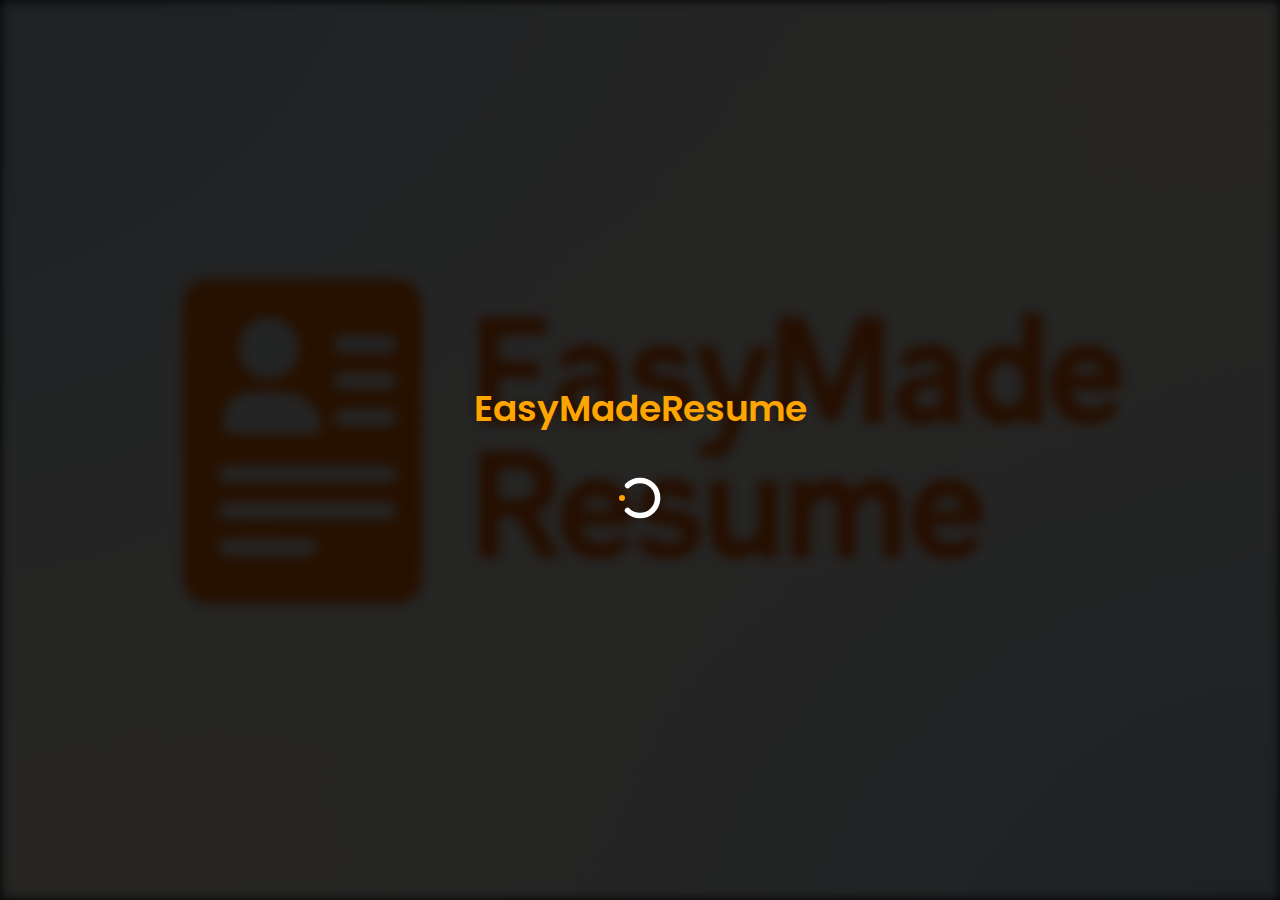
<file: public/index.html>
<!DOCTYPE html>
<html lang="en">
<head>
    <meta charset="UTF-8">
    <meta name="viewport" content="width=device-width, initial-scale=1.0">
    <title>EasyMadeResume</title>
    <link rel="stylesheet" href="style.css">
    <link rel="preconnect" href="https://fonts.googleapis.com">
    <link rel="preconnect" href="https://fonts.gstatic.com" crossorigin>
    <link href="https://fonts.googleapis.com/css2?family=Poppins:wght@400;600&display=swap" rel="stylesheet">
    <style>
        /* Preloader Styles */
        .preloader {
            position: fixed;
            top: 0;
            left: 0;
            width: 100%;
            height: 100vh;
            background-color: black;
            display: flex;
            flex-direction: column;
            justify-content: center;
            align-items: center;
            font-family: 'Poppins', sans-serif;
            z-index: 9999;
            overflow: hidden;
        }

        .preloader .background-logo {
            position: absolute;
            width: 100vw;
            height: 100vh;
            object-fit: cover;
            opacity: 0.15;
            filter: blur(6px);
            z-index: 0;
        }

        .preloader .tagline {
            font-size: 36px;
            font-weight: 600;
            color: orange;
            margin-bottom: 40px;
            text-align: center;
            z-index: 1;
        }

        .preloader .typewriter {
            font-size: inherit; /* Inherit from tagline */
            font-weight: inherit;
            color: inherit;
            border-right: none; /* Remove typewriter effect */
            white-space: normal; /* Allow wrapping */
            overflow: visible; /* Show full text */
            width: auto; /* Adjust width */
            animation: none; /* Remove typing animation */
        }

        .preloader .loader {
            --path: white;
            --dot: orange;
            --duration: 2.5s;
            width: 44px;
            height: 44px;
            position: relative;
            display: inline-block;
            margin: 0 16px;
            z-index: 1;
        }

        .preloader .loader svg {
            display: block;
            width: 100%;
            height: 100%;
        }

        .preloader .loader svg circle {
            fill: none;
            stroke: var(--path);
            stroke-width: 10px;
            stroke-linejoin: round;
            stroke-linecap: round;
            stroke-dasharray: 150 50 150 50;
            stroke-dashoffset: 75;
            animation: pathCircle var(--duration) cubic-bezier(0.785, 0.135, 0.15, 0.86) infinite;
        }

        .preloader .loader div {
            content: '';
            width: 6px;
            height: 6px;
            border-radius: 50%;
            position: absolute;
            display: block;
            background: var(--dot);
            top: 37px;
            left: 19px;
            transform: translate(-18px, -18px);
            animation: dotRect var(--duration) cubic-bezier(0.785, 0.135, 0.15, 0.86) infinite;
        }

        @keyframes pathCircle {
            25% { stroke-dashoffset: 125; }
            50% { stroke-dashoffset: 175; }
            75% { stroke-dashoffset: 225; }
            100% { stroke-dashoffset: 275; }
        }

        @keyframes dotRect {
            25% { transform: translate(0, 0); }
            50% { transform: translate(18px, -18px); }
            75% { transform: translate(0, -36px); }
            100% { transform: translate(-18px, -18px); }
        }

        .main-content {
            display: none; /* Initially hidden */
        }
    </style>
</head>
<body>
    <div class="preloader">
        <img src="EasyMadeResume_Logo.png" alt="EasyMadeResume Logo" class="background-logo">
        <div class="tagline">
            EasyMadeResume
        </div>
        <div class="loader">
            <svg viewBox="0 0 80 80">
                <circle cx="40" cy="40" r="32"></circle>
            </svg>
            <div></div>
        </div>
    </div>

    <div class="main-content">
        <div class="header">
            <div class="header-left"></div> <h1 class="brand-name">EasyMadeResume</h1>
            <div class="header-right">
                <button onclick="location.href='get_started.html'">Get Started</button>
                <button onclick="location.href='contact_us.html'">Contact Us</button>
            </div>
        </div>
        <div class="container">
            <div class="description">
                <h2>Create Your Resume in Minutes</h2>
                <p>Choose from multiple templates, get an ATS-friendly resume, and increase your chances of getting hired.</p>
                <button onclick="location.href='get_started.html'">Start Building</button>
            </div>
            <div class="resume-preview">
                <img src="your-resume-image.png" alt="Sample Resume">
            </div>
        </div>
        <div class="how-it-works">
            <h2>How It Works</h2>
            <div class="steps-container">
                <div class="step">
                    <img src="Step_1.png" alt="Step 1">
                    <h3>Enter Your Details</h3>
                    <p>Fill in your name, experience, and skills.</p>
                </div>
                <div class="step">
                    <img src="Step_2.png" alt="Step 2">
                    <h3>Select a Template</h3>
                    <p>Choose from professional and modern designs.</p>
                </div>
                <div class="step">
                    <img src="Step_3.png" alt="Step 3">
                    <h3>Download Your Resume</h3>
                    <p>Save your resume and start applying for jobs!</p>
                </div>
            </div>
        </div>
        <div class="how-it-works ats-checker-section">
            <h2>Check Your Resume for Keywords</h2>
            <p style="font-size: 16px; color: #555; margin-bottom: 20px;">Paste your resume text and the job description below to see how well they match.</p>

            <div class="steps-container" style="flex-direction: column; align-items: center; gap: 15px;">
                <div class="step" style="width: 80%; box-shadow: none; border: 1px solid #ddd; background: #fff;">
                    <label for="resume-text" style="display: block; font-weight: bold; margin-bottom: 5px; color: #333; text-align: left;">Your Resume:</label>
                    <textarea id="resume-text" placeholder="Paste your resume text here" style="width: 100%; padding: 10px; border: 1px solid #ccc; border-radius: 5px; font-size: 16px; box-sizing: border-box; min-height: 150px;"></textarea>
                </div>

                <div class="step" style="width: 80%; box-shadow: none; border: 1px solid #ddd; background: #fff;">
                    <label for="job-description" style="display: block; font-weight: bold; margin-bottom: 5px; color: #333; text-align: left;">Job Description:</label>
                    <textarea id="job-description" placeholder="Paste the job description here" style="width: 100%; padding: 10px; border: 1px solid #ccc; border-radius: 5px; font-size: 16px; box-sizing: border-box; min-height: 150px;"></textarea>
                </div>

                <button onclick="checkKeywords()" style="width: 200px; margin-top: 20px;">Check Keywords</button>

                <div id="keyword-results" class="results-area" style="display: none; margin-top: 20px; background-color: #f9f9f9; border: 1px solid #eee; border-radius: 8px; padding: 15px; text-align: left;">
                    <h3 style="color: #ff9800; margin-top: 0;">Keyword Match Results:</h3>
                    <p><span id="keyword-count" style="font-weight: bold;">0</span> keywords found.</p>
                    <p style="margin-bottom: 5px;">Matching Keywords:</p>
                    <ul id="matching-keywords" style="list-style-type: disc; margin-left: 20px; padding-left: 0;"></ul>
                </div>
            </div>
        </div>
        <div class="footer">
            <p>&copy; 2025 EasyMadeResume. All rights reserved.</p>
        </div>
    </div>

    <script>
        // Preloader Logic
        document.addEventListener("DOMContentLoaded", function () {
            const preloader = document.querySelector(".preloader");
            const mainContent = document.querySelector(".main-content");

            // Simulate loading time (replace with your actual loading check)
            setTimeout(() => {
                preloader.style.opacity = "0";
                setTimeout(() => {
                    preloader.style.display = "none";
                    mainContent.style.display = "block";
                }, 500); // Fade out duration
            }, 2000); // Adjust this timeout to match your actual loading time
        });

        /* ATS SCORE LOGIC */
        let previousResumeText = '';
        let previousJobDescription = '';
        let hasRunOnce = false;

        function checkKeywords() {
            const resumeText = document.getElementById('resume-text').value.toLowerCase();
            const jobDescription = document.getElementById('job-description').value.toLowerCase();
            const keywordResultsDiv = document.getElementById('keyword-results');
            const keywordCountSpan = document.getElementById('keyword-count');
            const matchingKeywordsUl = document.getElementById('matching-keywords');

            if (!resumeText || !jobDescription) {
                alert('Please paste both your resume text and the job description.');
                return;
            }

            const isSameInput =
                resumeText === previousResumeText &&
                jobDescription === previousJobDescription;

            const isResultsVisible = keywordResultsDiv.style.display === 'block';

            if (hasRunOnce && isSameInput && isResultsVisible) {
                const confirmAgain = confirm(
                    "The resume and job description haven't changed. Do you want to analyze again?"
                );
                if (!confirmAgain) return;
            }

            // Clear previous results completely before new analysis
            keywordResultsDiv.innerHTML = `
                <h3 style="color: #ff9800; margin-top: 0;">Keyword Match Results:</h3>
                <p><span id="keyword-count">0</span> keywords found.</p>
                <p style="margin-bottom: 5px;">Matching Keywords:</p>
                <ul id="matching-keywords" style="list-style-type: disc; margin-left: 20px; padding-left: 0;"></ul>
            `;

            // Keyword analysis
            const jobKeywords = jobDescription.split(/\s+|[,.;:()\-"']/);
            const uniqueJobKeywords = [...new Set(jobKeywords)].filter(
                (keyword) => keyword.length > 2
            );
            const totalUniqueKeywords = uniqueJobKeywords.length;

            let foundKeywordsCount = 0;
            const foundKeywords = [];

            uniqueJobKeywords.forEach((keyword) => {
                if (resumeText.includes(keyword)) {
                    foundKeywordsCount++;
                    foundKeywords.push(keyword);
                }
            });

            keywordCountSpan.textContent = foundKeywordsCount;

            let scorePercentage = 0;
            if (totalUniqueKeywords > 0) {
                scorePercentage = Math.round(
                    (foundKeywordsCount / totalUniqueKeywords) * 100
                );
            }

            const scoreParagraph = document.createElement('p');
            scoreParagraph.innerHTML = `ATS Score: <span style="font-weight: bold; color: green;">${scorePercentage}%</span>`;
            keywordResultsDiv.appendChild(scoreParagraph);

            const explanation = document.createElement('p');
            explanation.style.fontSize = '14px';
            explanation.style.color = '#555';
            explanation.innerHTML =
                "<b>Note:</b> The ATS score is calculated as a percentage of matched keywords relative to the total unique keywords in the job description. A shorter job description may yield a higher score even with fewer keyword matches.";
            keywordResultsDiv.appendChild(explanation);

            if (foundKeywords.length > 0) {
                foundKeywords.forEach((keyword) => {
                    const li = document.createElement('li');
                    li.textContent = keyword;
                    matchingKeywordsUl.appendChild(li);
                });
            } else {
                matchingKeywordsUl.innerHTML = '<li>No matching keywords found.</li>';
                const suggestionParagraph = document.createElement('p');
                suggestionParagraph.style.color = 'orange';
                suggestionParagraph.innerHTML =
                    "<b>Suggestion:</b> Review the job description carefully and ensure your resume uses similar keywords to describe your relevant skills and experience.";
                keywordResultsDiv.appendChild(suggestionParagraph);
            }

            if (scorePercentage < 50 && totalUniqueKeywords > 0) {
                const lowScoreAdvice = document.createElement('p');
                lowScoreAdvice.style.color = 'red';
                lowScoreAdvice.innerHTML =
                    "<b>Tip:</b> Your ATS score is below 50%. Consider tailoring your resume more closely to the job description.";
                keywordResultsDiv.appendChild(lowScoreAdvice);
            }

            keywordResultsDiv.style.display = 'block';

            // Update previous input state
            previousResumeText = resumeText;
            previousJobDescription = jobDescription;
            hasRunOnce = true;
        }
    </script>
</body>
</html>
</file>
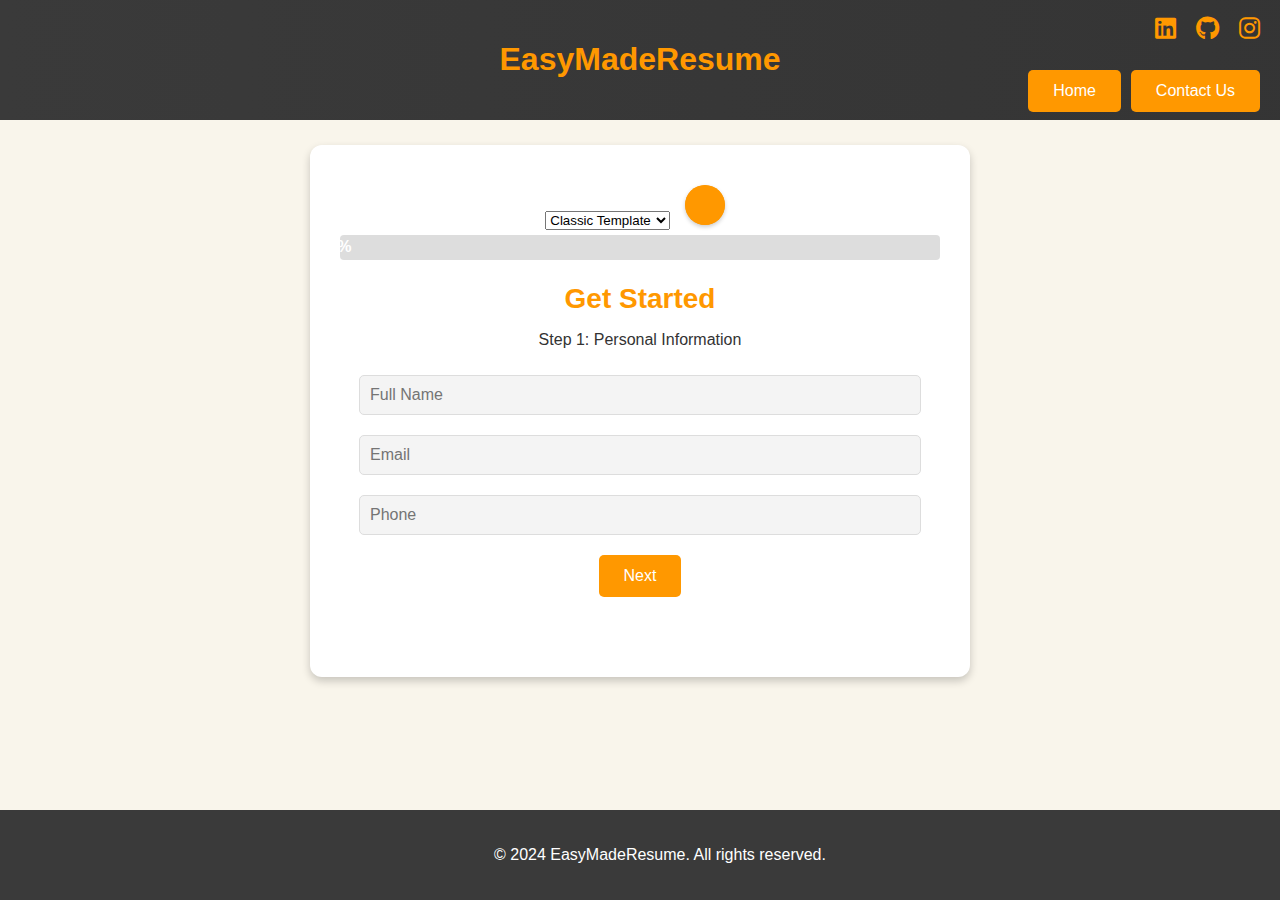
<file: public/get_started.html>
<!DOCTYPE html>
<html lang="en">
<head>
    <meta charset="UTF-8">
    <meta name="viewport" content="width=device-width, initial-scale=1.0">
    <title>EasyMadeResume</title>
    <link rel="stylesheet" href="https://cdnjs.cloudflare.com/ajax/libs/font-awesome/6.0.0/css/all.min.css">
<style>
    @keyframes moving-gradient {
        0% { background-position: 0% 50%; }
        50% { background-position: 100% 50%; }
        100% { background-position: 0% 50%; }
    }

    .header {
        background: linear-gradient(270deg, #3a3a3a, #2a2a2a, #3a3a3a);
        background-size: 600% 600%;
        animation: moving-gradient 8s ease infinite;
        padding: 20px;
        color: #ff9800;
        text-align: center;
        position: relative;
        overflow: hidden;
    }

    .brand-name {
        font-family: 'Montserrat', sans-serif;
        font-size: 36px;
        font-weight: bold;
        letter-spacing: 2px;
        color: #ff9800;
        margin: 0;
        display: inline-block; /* Allows text-align: center on the parent to work */
    }

    .social-icons {
        position: absolute;
        top: 15px;
        right: 20px;
        display: flex;
        gap: 20px;
        margin-bottom: 30px; /* Add vertical gap below icons */
    }

    .social-icons a {
        color: #ff9800;
        text-decoration: none;
        font-size: 24px;
        transition: transform 0.3s ease, color 0.3s ease;
    }

    .social-icons a:hover {
        transform: scale(1.3);
        color: #e68900;
    }

    .header-buttons {
        position: absolute;
        top: 60px; /* Adjust as needed based on icon size and desired gap */
        right: 20px;
        display: flex; /* Arrange buttons horizontally */
    }

    .header-buttons button {
        background: #ff9800;
        border: none;
        padding: 12px 25px;
        color: white;
        cursor: pointer;
        border-radius: 5px;
        margin-left: 10px; /* Space between buttons */
        transition: 0.3s;
        font-size: 16px;
        font-family: 'Montserrat', sans-serif;
        transition: transform 0.2s ease-in-out;
    }

    .header-buttons button:hover {
        transform: scale(1.05);
        background-color: #e68900;
    }

    body {
        font-family: 'Raleway', sans-serif;
        margin: 0;
        padding: 0;
        background-color: #f9f5eb;
        color: #333;
        text-align: center;
    }

    .container h2 {
        font-family: 'Montserrat', sans-serif;
        font-size: 28px;
        color: #ff9800;
        margin-bottom: 10px;
    }

    .container {
        max-width: 600px;
        margin: 25px auto;
        padding: 30px;
        background: #ffffff;
        border-radius: 12px;
        box-shadow: 0 4px 8px rgba(0, 0, 0, 0.2);
        padding-bottom: 80px; /* Added padding to prevent footer overlap */
    }

    .step {
        display: none;
    }

    .active {
        display: block;
        animation: fadeIn 0.5s ease-in-out;
    }

    @keyframes fadeIn {
        from { opacity: 0; transform: translateY(10px); }
        to { opacity: 1; transform: translateY(0); }
    }

    .progress {
        width: 100%;
        background: #ddd;
        height: 25px;
        margin-bottom: 20px;
        border-radius: 4px;
        overflow: hidden;
        position: relative;
    }

    .progress-bar {
        width: 0%;
        height: 100%;
        background: #ff9800;
        transition: width 0.3s ease;
        position: relative;
    }

    .progress-percentage {
        position: absolute;
        top: 50%;
        left: 50%;
        transform: translate(-50%, -50%);
        color: white;
        font-weight: bold;
    }

    input {
        width: 90%;
        padding: 10px;
        margin: 10px 0;
        border: 1px solid #ddd;
        border-radius: 5px;
        font-size: 16px;
        background: #f4f4f4;
        color: #333;
    }

    button {
        background: #ff9800;
        border: none;
        padding: 12px 25px;
        color: white;
        cursor: pointer;
        border-radius: 5px;
        margin-top: 10px;
        transition: 0.3s;
        font-size: 16px;
        font-family: 'Montserrat', sans-serif;
        transition: transform 0.2s ease-in-out;
    }

    button:hover {
        transform: scale(1.05);
        background-color: #e68900;
    }

    .footer {
        font-family: 'Raleway', sans-serif;
        background: #3a3a3a;
        color: white;
        padding: 20px;
        margin-top: 40px;
        text-align: center;
        font-size: 16px;
        position: fixed;
        width: 100%;
        bottom: 0;
    }

    input.error {
        border-color: red;
    }

    .error-message {
        color: red;
        font-size: 0.8em;
        display: block;
    }

    .resume-template {
        border: 1px solid #ccc;
        padding: 20px;
        margin-top: 20px;
        text-align: left;
    }

    .resume-template h3 {
        border-bottom: 1px solid #ddd;
        padding-bottom: 5px;
    }
    @media (max-width: 600px) {
        input, button {
            width: 100%;
        }
    }

    /* Template 1 styles */
    .template1 h3 {
        font-family: serif;
        border-bottom: 2px solid var(--primary-color, #ff9800);
    }

    /* Template 2 styles */
    .template2 h3 {
        font-family: sans-serif;
        background-color: var(--primary-color, #ff9800);
        color: white;
        padding: 5px;
    }

    /* Color customization */
    .custom-color {
        color: var(--primary-color, #ff9800);
    }

    /* Template Preview (Basic) */
    .template-preview {
        border: 1px solid #ccc;
        padding: 10px;
        margin-bottom: 10px;
        display: flex;
        align-items: center;
    }

    .template-preview.template1 {
        height: 50px;
        background: linear-gradient(to right, #f0f0f0, #e0e0e0);
        justify-content: space-between;
    }

    .template-preview.template2 {
        height: 50px;
        background: linear-gradient(to right, #e0f0ff, #c0e0ff);
        flex-direction: column;
        align-items: flex-start;
        justify-content: space-around;
    }

    .template-preview.template1::before,
    .template-preview.template1::after,
    .template-preview.template2::before,
    .template-preview.template2::after {
        content: '';
        width: 20px;
        height: 10px;
        background: #bbb;
        border-radius: 3px;
    }

    /* Color Picker Styling */
    #colorPicker {
    width: 40px;
    height: 40px;
    border: none;
    padding: 0;
    margin: 10px;
    border-radius: 50%;
    cursor: pointer;
    appearance: none; /* Remove default styling */
    -webkit-appearance: none;
    -moz-appearance: none;
    background-color: #ff9800; /* Initial color */
    box-shadow: 0 2px 4px rgba(0, 0, 0, 0.2);
    }

    #colorPicker::-webkit-color-swatch-wrapper {
    padding: 0;
    }

    #colorPicker::-webkit-color-swatch {
    border: none;
    border-radius: 50%;
    }
    /* Mobile Responsive Styles */
@media (max-width: 768px) {
    /* Header Adjustments */
    .header {
        flex-direction: column; /* Stack header elements */
        align-items: center; /* Center items horizontally */
        padding: 15px; /* Adjust header padding */
    }

    .brand-name {
        font-size: 28px; /* Smaller brand name */
        margin-bottom: 10px; /* Add space below brand */
    }

    .social-icons {
        position: static; /* Flow with content */
        display: flex;
        justify-content: center; /* Center icons */
        margin-bottom: 10px;
    }

    .header-buttons {
        position: static; /* Flow with content */
        display: flex;
        flex-direction: column; /* Stack buttons */
        align-items: stretch; /* Make buttons full width */
        width: 80%; /* Limit button width */
        margin: 10px auto; /* Center buttons and add spacing */
    }

    .header-buttons button {
        margin: 5px 0; /* Vertical spacing for buttons */
    }

    /* Main Content (.container) */
    .container {
        flex-direction: column; /* Stack description and preview */
        padding: 15px;
    }

    .description,
    .resume-preview {
        width: 100%; /* Full width on mobile */
        max-width: 100%;
        margin-bottom: 20px; /* Spacing between stacked elements */
        text-align: center; /* Center text in description */
    }

    .resume-preview img {
        max-width: 90%; /* Adjust image width */
        height: auto;
    }

    /* How It Works Section */
    .how-it-works {
        padding: 15px;
    }

    .steps-container {
        flex-direction: column; /* Stack steps */
    }

    .step {
        width: 100%; /* Full width for steps */
        margin-bottom: 20px;
        text-align: center;
    }

    .step img {
        max-width: 60px; /* Adjust step icon size */
        height: auto;
        margin-bottom: 10px;
    }

    /* Footer */
    .footer {
        position: static; /* Flow with content */
        margin-top: 20px;
        padding: 10px;
        font-size: 14px;
    }
}

/* Smaller Mobile Devices */
@media (max-width: 480px) {
    .brand-name {
        font-size: 24px;
    }

    .header-buttons {
        width: 95%;
    }

    .header-buttons button {
        font-size: 14px;
        padding: 10px 15px;
    }

    .container {
        padding: 10px;
    }

    .description p {
        font-size: 16px;
    }

    .how-it-works h2 {
        font-size: 20px;
    }

    .step h3 {
        font-size: 16px;
    }

    .step p {
        font-size: 14px;
    }

    .footer {
        font-size: 12px;
    }
}
</style>
</head>
<body>
    <div class="header">
        <h1>EasyMadeResume</h1>
        <div class="header-buttons">
            <button onclick="location.href='index.html'">Home</button>
            <button onclick="location.href='contact_us.html'">Contact Us</button>
        </div>
        <div class="social-icons">
            <a href="https://www.linkedin.com/in/divyanshu-srivastava-564a32230/" title="LinkedIn" target="_blank"><i class="fab fa-linkedin"></i></a>
            <a href="https://github.com/0Divyanshu0" title="GitHub" target="_blank"><i class="fab fa-github"></i></a>
            <a href="https://www.instagram.com/divyanshu____srivastava?igsh=MWRnYmRvYXppdnloYw==" title="Instagram" target="_blank"><i class="fab fa-instagram"></i></a>
        </div>
    </div>

    <div class="container">
        <select id="templateSelector">
            <option value="template1">Classic Template</option>
            <option value="template2">Modern Template</option>
        </select>
        <input type="color" id="colorPicker" value="#ff9800">
        <div class="progress">
            <div class="progress-bar" id="progressBar">
                <span class="progress-percentage" id="progressPercentage">0%</span>
            </div>
        </div>
        <h2>Get Started</h2>
        <div class="step active" id="step1">
            <p>Step 1: Personal Information</p>
            <input type="text" id="name" placeholder="Full Name" required title="Enter your full name"><br>
            <input type="email" id="email" placeholder="Email" required title="Enter your email address"><br>
            <input type="text" id="phone" placeholder="Phone" required title="Enter your phone number"><br>
            <button onclick="nextStep(1)">Next</button>
        </div>
        <div class="step" id="step2">
            <p>Step 2: Work Experience</p>
            <input type="text" id="jobTitle" placeholder="Job Title" required title="Enter your job title"><br>
            <input type="text" id="company" placeholder="Company" required title="Enter company name"><br>
            <input type="text" id="duration" placeholder="Duration" required title="Enter duration of employment"><br>
            <button onclick="prevStep(2)">Back</button>
            <button onclick="nextStep(2)">Next</button>
        </div>
        <div class="step" id="step3">
            <p>Step 3: Education</p>
            <input type="text" id="degree" placeholder="Degree" required title="Enter your degree"><br>
            <input type="text" id="institution" placeholder="Institution" required title="Enter institution name"><br>
            <input type="date" id="year" required title="Enter year of completion"><br>
            <textarea id="summary" placeholder="Summary/Objective" title="Enter summary or objective"></textarea><br>
            <button onclick="prevStep(3)">Back</button>
            <button onclick="nextStep(3)">Next</button>
        </div>
        <div class="step" id="step4">
            <p>Step 4: Skills</p>
            <input type="text" id="skills" placeholder="Skills (comma-separated)" title="Enter your skills, comma separated"><br>
            <button onclick="prevStep(4)">Back</button>
            <button onclick="nextStep(4)">Next</button>
        </div>
        <div class="step" id="step5">
            <p>Step 5: Projects/Portfolio</p>
            <input type="text" id="projectTitle" placeholder="Project Title" title="Enter project title"><br>
            <textarea id="projectDescription" placeholder="Project Description" title="Enter project description"></textarea><br>
            <input type="text" id="projectTechnologies" placeholder="Technologies Used" title="Enter technologies used"><br>
            <button onclick="prevStep(5)">Back</button>
            <button onclick="showPreview()">Preview</button>
        </div>
        <div class="step" id="preview">
            <h3>Preview</h3>
            <div id="previewContent">
                <div class="resume-template">
                    <div id="resumeName" class="custom-color"></div>
                    <div id="resumeEmail"></div>
                    <div id="resumePhone"></div>
                    <div id="resumeExperience"></div>
                    <div id="resumeEducation"></div>
                    <div id="resumeSkills"></div>
                    <div id="resumeProjects"></div>
                    <div id="resumeSummary"></div>
                </div>
            </div>
            <button onclick="backFromPreview()">Back</button>
            <button onclick="copyToClipboard()">Copy Text</button>
        </div>
    </div>
    <div class="footer">
        <p>&copy; 2024 EasyMadeResume. All rights reserved.</p>
    </div>
<script>
    let currentStep = 1;
    const totalSteps = 5;
    let previousStep = 0;

    function nextStep(step) {
        let inputs = document.querySelectorAll(`#step${step} input[required]`);
        let allFieldsFilled = true;
        let firstEmptyInput = null;

        inputs.forEach(input => {
            input.classList.remove('error');
            const errorSpan = document.getElementById(input.id + '-error');
            if (errorSpan) {
                errorSpan.remove();
            }
        });

        for (let input of inputs) {
            if (!input.value.trim()) {
                allFieldsFilled = false;
                input.classList.add('error');
                const errorSpan = document.createElement('span');
                errorSpan.id = input.id + '-error';
                errorSpan.className = 'error-message';
                errorSpan.textContent = 'This field is required.';
                input.parentNode.appendChild(errorSpan);
                if (!firstEmptyInput) {
                    firstEmptyInput = input;
                }
            }
        }

        if (!allFieldsFilled) {
            if (firstEmptyInput) {
                firstEmptyInput.focus();
            }
            return;
        }

        document.getElementById(`step${step}`).classList.remove("active");
        document.getElementById(`step${step + 1}`).classList.add("active");
        currentStep++;
        updateProgressBar();
    }

    function prevStep(step) {
        document.getElementById(`step${step}`).classList.remove("active");
        document.getElementById(`step${step - 1}`).classList.add("active");
        currentStep--;
        updateProgressBar();
    }

    function updateProgressBar() {
        const progressBar = document.getElementById("progressBar");
        const progress = (currentStep - 1) / (totalSteps - 1) * 100;

        if (currentStep === 6) {
            document.getElementById("progressPercentage").textContent = "Almost Done!";
        } else {
            progressBar.style.width = `${progress}%`;
            document.getElementById("progressPercentage").textContent = `${Math.round(progress)}%`;
        }
    }

    function showPreview() {
        previousStep = currentStep;
        const name = document.getElementById("name").value;
        const email = document.getElementById("email").value;
        const phone = document.getElementById("phone").value;
        const jobTitle = document.getElementById("jobTitle").value;
        const company = document.getElementById("company").value;
        const duration = document.getElementById("duration").value;
        const degree = document.getElementById("degree").value;
        const institution = document.getElementById("institution").value;
        const year = document.getElementById("year").value;
        const skills = document.getElementById('skills').value;
        const summary = document.getElementById('summary').value;
        const projectTitle = document.getElementById('projectTitle').value;
        const projectDescription = document.getElementById('projectDescription').value;
        const projectTechnologies = document.getElementById('projectTechnologies').value;

        document.getElementById("resumeName").innerHTML = `<h3>${name}</h3>`;
        document.getElementById("resumeEmail").innerHTML = `<p>Email: ${email}</p>`;
        document.getElementById("resumePhone").innerHTML = `<p>Phone: ${phone}</p>`;
        document.getElementById("resumeExperience").innerHTML = `<h3>Work Experience</h3><p>${jobTitle}, ${company}, ${duration}</p>`;
        document.getElementById("resumeEducation").innerHTML = `<h3>Education</h3><p>${degree}, ${institution}, ${year}</p>`;
        document.getElementById('resumeSkills').innerHTML = `<h3>Skills</h3><p>${skills}</p>`;
        document.getElementById('resumeSummary').innerHTML = `<h3>Summary</h3><p>${summary}</p>`;
        document.getElementById('resumeProjects').innerHTML = `<h3>Projects</h3><p><strong>${projectTitle}:</strong> ${projectDescription} (Technologies: ${projectTechnologies})</p>`;

        document.getElementById(`step${currentStep}`).classList.remove("active");
        document.getElementById('preview').classList.add('active');
        currentStep = 6;
        updateProgressBar();
    }

    function backFromPreview() {
        document.getElementById('preview').classList.remove('active');
        document.getElementById(`step${previousStep}`).classList.add('active');
        currentStep = previousStep;
        updateProgressBar();
    }

    const templateSelector = document.getElementById("templateSelector");
    const colorPicker = document.getElementById("colorPicker");

    templateSelector.addEventListener("change", function () {
        const selectedTemplate = this.value;
        document.querySelector('.resume-template').className = `resume-template ${selectedTemplate}`;
    });

    colorPicker.addEventListener("input", function () {
        document.documentElement.style.setProperty('--primary-color', this.value);
    });

    function copyToClipboard() {
        const resumeText = document.getElementById('previewContent').innerText;
        navigator.clipboard.writeText(resumeText);
    }

    window.addEventListener('beforeunload', function (e) {
        if (document.getElementById('name').value) {
            e.preventDefault();
            e.returnValue = '';
        }
    });

    document.getElementById('skills').addEventListener('input', function() {
        document.getElementById('resumeSkills').innerHTML = `<h3>Skills</h3><p>${this.value}</p>`;
    });

    document.getElementById('projectTitle').addEventListener('input', function() {
        updateProjectPreview();
    });

    document.getElementById('projectDescription').addEventListener('input', function() {
        updateProjectPreview();
    });

    document.getElementById('projectTechnologies').addEventListener('input', function() {
        updateProjectPreview();
    });

    function updateProjectPreview() {
        const projectTitle = document.getElementById('projectTitle').value;
        const projectDescription = document.getElementById('projectDescription').value;
        const projectTechnologies = document.getElementById('projectTechnologies').value;
        document.getElementById('resumeProjects').innerHTML = `<h3>Projects</h3><p><strong>${projectTitle}:</strong> ${projectDescription} (Technologies: ${projectTechnologies})</p>`;
    }
</script>
</body>
</html>
</file>
<file: public/style.css>
/* styles.css */
@import url('https://fonts.googleapis.com/css2?family=Montserrat:wght@700&family=Playfair+Display:wght@500&family=Raleway:wght@400&display=swap');

.header {
    background: #3a3a3a;
    padding: 20px;
    color: white;
    display: flex;
    justify-content: space-between;
    align-items: center;
}

.header .brand-name {
    text-align: center;
    font-family: 'Montserrat', sans-serif;
    font-size: 36px;
    font-weight: bold;
    letter-spacing: 2px;
    color: #ff9800;
    margin: 10px;
    flex-grow: 1; /* allow the header to take up space between the invisible divs */
}

.header-right {
    display: flex; /* Ensure buttons are in a flex layout */
}

.header button {
    background-color: #ff9800;
    color: white;
    padding: 10px 20px;
    border: none;
    border-radius: 5px;
    cursor: pointer;
    margin-left: 10px;
}

.header button:hover {
    background-color: #e68900;
}

.header-left {
    width: 0px; /* invisible left div */
}


.preloader {
    position: fixed;
    top: 0;
    left: 0;
    width: 100%;
    height: 100vh;
    background: #3a3a3a;
    display: flex;
    justify-content: center;
    align-items: center;
    color: #ff9800;
    font-size: 28px;
    font-family: 'Montserrat', sans-serif;
    z-index: 9999;
    transition: opacity 0.5s ease-in-out;
}

.main-content {
    display: none;
}

/* Typewriter Effect */
.typewriter {
    overflow: hidden;
    white-space: nowrap;
    border-right: 4px solid #ff9800;
    width: 0;
    animation: typing 2s steps(30, end) forwards, blink 0.7s infinite;
}

@keyframes typing {
    from { width: 0; }
    to { width: 100%; }
}

@keyframes blink {
    50% { border-color: transparent; }
}

body {
    font-family: 'Raleway', sans-serif;
    margin: 0;
    padding: 0;
    background-color: #f9f5eb;
    text-align: center;
    color: #333;
}
.header {
    background: #3a3a3a;
    padding: 20px;
    color: white;
}
.brand-name {
    font-family: 'Montserrat', sans-serif;
    font-size: 36px;
    font-weight: bold;
    letter-spacing: 2px;
    color: #ff9800;
    margin: 0;
}
.container {
    max-width: 1000px;
    margin: 50px auto;
    padding: 30px;
    background: #ffffff;
    border-radius: 10px;
    box-shadow: 0 4px 8px rgba(0, 0, 0, 0.2);
    display: flex;
    align-items: center;
    justify-content: space-between;
}
.description {
    max-width: 50%;
    text-align: left;
    font-family: 'Playfair Display', serif;
    font-size: 18px;
}
.resume-preview {
    width: 45%;
    border: 1px solid #ddd;
    padding: 20px;
    background: #fff;
    text-align: center;
    box-shadow: 0 4px 8px rgba(0, 0, 0, 0.1);
    border-radius: 10px;
    transition: transform 0.3s ease-in-out, box-shadow 0.3s ease-in-out;
}
.resume-preview img {
    width: 100%;
    border-radius: 5px;
    box-shadow: 0 2px 5px rgba(0, 0, 0, 0.2);
    transition: transform 0.3s ease-in-out;
}
.resume-preview:hover {
    transform: scale(1.05);
    box-shadow: 0 6px 12px rgba(0, 0, 0, 0.15);
}
button {
    background-color: #ff9800;
    color: white;
    font-weight: bold;
    cursor: pointer;
    padding: 14px 24px;
    border: none;
    border-radius: 5px;
    font-size: 18px;
    font-family: 'Montserrat', sans-serif;
    margin-top: 10px;
}
button:hover {
    background-color: #e68900;
}
.how-it-works {
    max-width: 1000px;
    margin: 30px auto;
    padding: 20px;
    background: #fff;
    border-radius: 10px;
    box-shadow: 0 4px 8px rgba(0, 0, 0, 0.2);
    text-align: center;
}
.how-it-works h2 {
    color: #333;
    margin-bottom: 20px;
    font-family: 'Playfair Display', serif;
    font-size: 24px;
}
.steps-container {
    display: flex;
    justify-content: space-between;
    text-align: center;
    align-items: stretch;
    gap: 20px;
}
.step {
    width: 30%;
    padding: 20px;
    border-radius: 10px;
    box-shadow: 0 6px 12px rgba(0, 0, 0, 0.15);
    background: linear-gradient(145deg, #ffffff, #e6e6e6);
    display: flex;
    flex-direction: column;
    align-items: center;
    justify-content: space-between;
    transition: transform 0.3s ease-in-out, box-shadow 0.3s ease-in-out;
    font-family: 'Raleway', sans-serif;
    border: 1px solid #ddd;
}
.step:hover {
    transform: translateY(-8px) scale(1.05);
    box-shadow: 0 10px 20px rgba(0, 0, 0, 0.2);
}
.step img {
    width: 100px;
    height: auto;
    margin-bottom: 10px;
    filter: drop-shadow(2px 4px 6px rgba(0, 0, 0, 0.2));
}
.step h3 {
    font-size: 20px;
    margin-bottom: 10px;
    color: #ff9800;
    font-family: 'Montserrat', sans-serif;
}
.step p {
    font-size: 16px;
    color: #555;
    flex-grow: 1;
    font-family: 'Raleway', sans-serif;
}
.footer {
    background: #3a3a3a;
    color: white;
    padding: 20px;
    margin-top: 40px;
    text-align: center;
    font-size: 16px;
    font-family: 'Raleway', sans-serif;
}
/* Mobile Responsive Styles */
@media (max-width: 768px) {
    /* Header Adjustments */
    .header {
        flex-direction: column; /* Stack header elements */
        align-items: center; /* Center items horizontally */
        padding: 15px; /* Adjust header padding */
    }

    .brand-name {
        font-size: 28px; /* Smaller brand name */
        margin-bottom: 10px; /* Add space below brand */
    }

    .social-icons {
        position: static; /* Flow with content */
        display: flex;
        justify-content: center; /* Center icons */
        margin-bottom: 10px;
    }

    .header-buttons {
        position: static; /* Flow with content */
        display: flex;
        flex-direction: column; /* Stack buttons */
        align-items: stretch; /* Make buttons full width */
        width: 80%; /* Limit button width */
        margin: 10px auto; /* Center buttons and add spacing */
    }

    .header-buttons button {
        margin: 5px 0; /* Vertical spacing for buttons */
    }

    /* Main Content (.container) */
    .container {
        flex-direction: column; /* Stack description and preview */
        padding: 15px;
    }

    .description,
    .resume-preview {
        width: 100%; /* Full width on mobile */
        max-width: 100%;
        margin-bottom: 20px; /* Spacing between stacked elements */
        text-align: center; /* Center text in description */
    }

    .resume-preview img {
        max-width: 90%; /* Adjust image width */
        height: auto;
    }

    /* How It Works Section */
    .how-it-works {
        padding: 15px;
    }

    .steps-container {
        flex-direction: column; /* Stack steps */
    }

    .step {
        width: 100%; /* Full width for steps */
        margin-bottom: 20px;
        text-align: center;
    }

    .step img {
        max-width: 60px; /* Adjust step icon size */
        height: auto;
        margin-bottom: 10px;
    }

    /* Footer */
    .footer {
        position: static; /* Flow with content */
        margin-top: 20px;
        padding: 10px;
        font-size: 14px;
    }
}

/* Smaller Mobile Devices */
@media (max-width: 480px) {
    .brand-name {
        font-size: 24px;
    }

    .header-buttons {
        width: 95%;
    }

    .header-buttons button {
        font-size: 14px;
        padding: 10px 15px;
    }

    .container {
        padding: 10px;
    }

    .description p {
        font-size: 16px;
    }

    .how-it-works h2 {
        font-size: 20px;
    }

    .step h3 {
        font-size: 16px;
    }

    .step p {
        font-size: 14px;
    }

    .footer {
        font-size: 12px;
    }
}
/* Basic styling for the ATS checker section */
.ats-checker-section {
    max-width: 700px;
    margin: 30px auto;
    padding: 20px;
    background-color: #f9f9f9;
    border: 1px solid #eee;
    border-radius: 8px;
    text-align: left;
}

.ats-checker-section h2 {
    text-align: center;
    color: #ff9800;
    margin-bottom: 15px;
}

.ats-checker-section .input-group {
    margin-bottom: 15px;
}

.ats-checker-section label {
    display: block;
    font-weight: bold;
    margin-bottom: 5px;
    color: #333;
}

.ats-checker-section textarea {
    width: 100%;
    padding: 10px;
    border: 1px solid #ccc;
    border-radius: 5px;
    font-size: 16px;
    box-sizing: border-box;
    min-height: 100px;
}

.ats-checker-section button {
    display: block;
    width: 200px;
    margin: 20px auto;
    padding: 12px 25px;
    background-color: #ff9800;
    color: white;
    border: none;
    border-radius: 5px;
    cursor: pointer;
    font-size: 16px;
    transition: background-color 0.3s ease;
}

.ats-checker-section button:hover {
    background-color: #e68900;
}

.ats-checker-section .results-area {
    margin-top: 20px;
    padding: 15px;
    border: 1px solid #ddd;
    border-radius: 5px;
    background-color: #fff;
}

.ats-checker-section .results-area h3 {
    color: #ff9800;
    margin-top: 0;
}

.ats-checker-section .results-area ul {
    list-style-type: none; /* Remove bullet points */
    margin-left: 0; /* Reset margin */
    padding-left: 0; /* Reset padding */
    display: flex; /* Enable flexbox */
    flex-wrap: wrap; /* Allow keywords to wrap to the next line */
    gap: 5px 10px; /* Add spacing between keywords (row and column) */
}

.ats-checker-section .results-area ul li {
    background-color: #e0f2f7; /* Light background for each keyword */
    color: #03a9f4; /* Blue color for text */
    padding: 5px 10px;
    border-radius: 5px;
    font-size: 14px;
}
</file>
